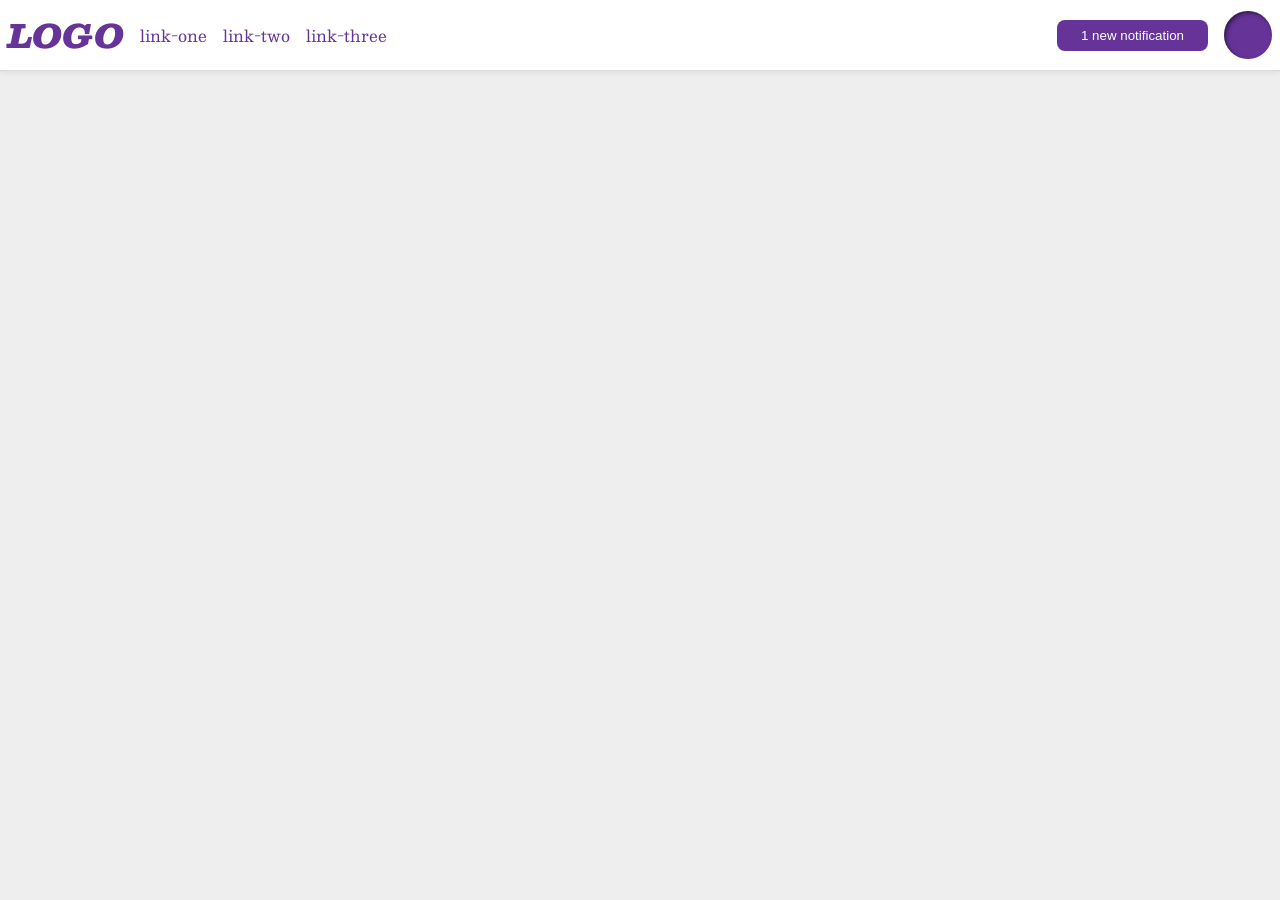
<file: foundations/flex/03-flex-header-2/index.html>
<!DOCTYPE html>
<html lang="en">
  <head>
    <meta charset="UTF-8">
    <meta http-equiv="X-UA-Compatible" content="IE=edge">
    <meta name="viewport" content="width=device-width, initial-scale=1.0">
    <title>Flex Header 2</title>
    <link rel="stylesheet" href="style.css">
  </head>
  <body>
    <div class="header">
      <div class="left-items">
        <div class="logo">
        LOGO
        </div>
        <ul class="links">
         <li><a href="https://google.com">link-one</a></li>
         <li><a href="https://google.com">link-two</a></li>
         <li><a href="https://google.com">link-three</a></li>
        </ul>
      </div>
      <div class="right-items">
        <button class="notifications">
          1 new notification
        </button>
        <div class="profile-image"></div>
      </div>
    </div>
  </body>
</html>
</file>
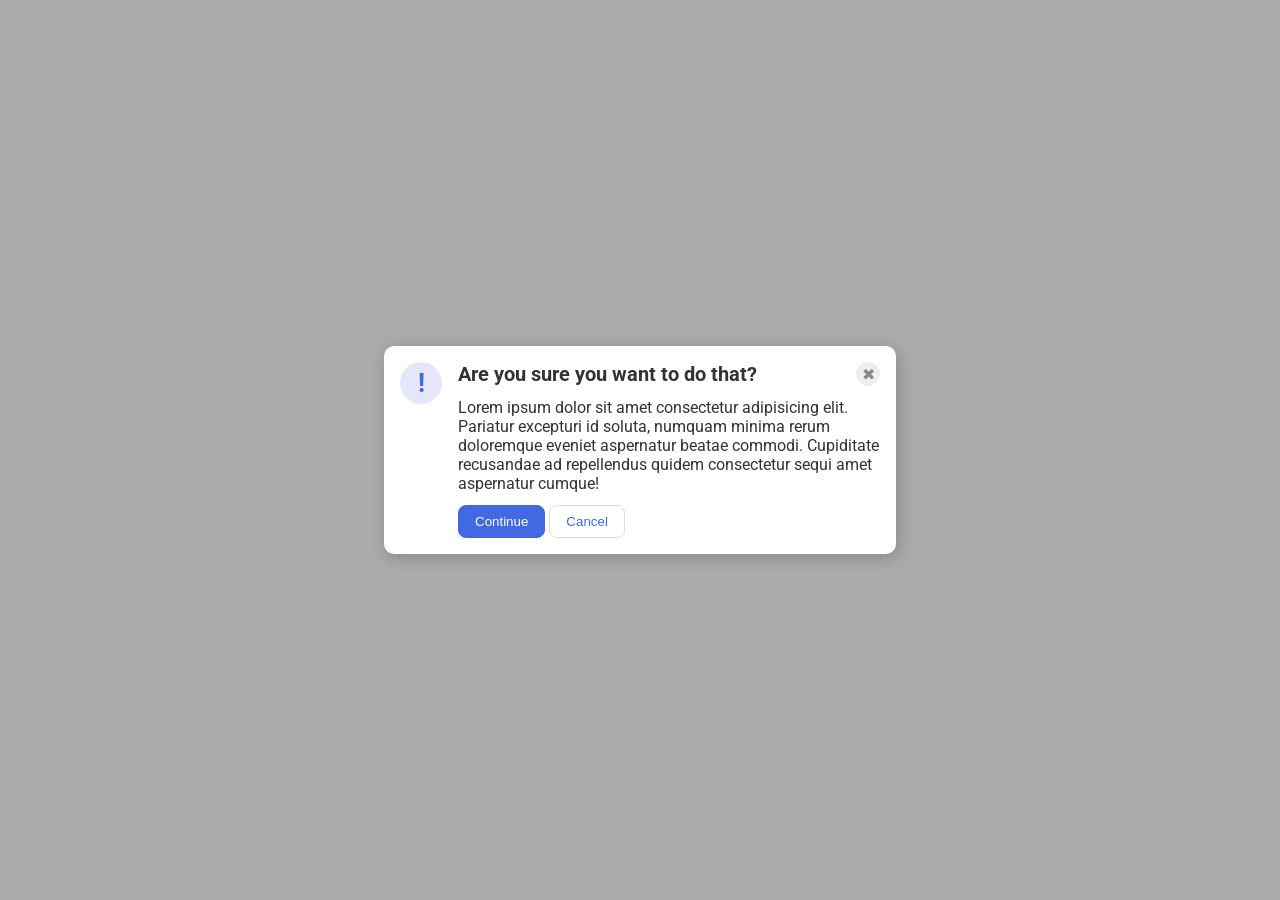
<file: foundations/flex/05-flex-modal/index.html>
<!DOCTYPE html>
<html lang="en">
  <head>
    <meta charset="UTF-8">
    <meta http-equiv="X-UA-Compatible" content="IE=edge">
    <meta name="viewport" content="width=device-width, initial-scale=1.0">
    <link rel="stylesheet" href="style.css">
    <title>Modal</title>
  </head>
  <body>
    <div class="modal">
      <div class="icon">!</div>
      <div class="rest">
        <div class="top">
          <div class="header">Are you sure you want to do that?</div>
          <button class="close-button">✖</button>
        </div>
       
        <div class="text">Lorem ipsum dolor sit amet consectetur adipisicing elit. Pariatur excepturi id soluta, numquam minima rerum doloremque eveniet aspernatur beatae commodi. Cupiditate recusandae ad repellendus quidem consectetur sequi amet aspernatur cumque!</div>
        <div class="buttons">
          <button class="continue">Continue</button>
          <button class="cancel">Cancel</button>
               
        </div>
        
      </div>
     

      
     
    </div>
  </body>
</html>
</file>
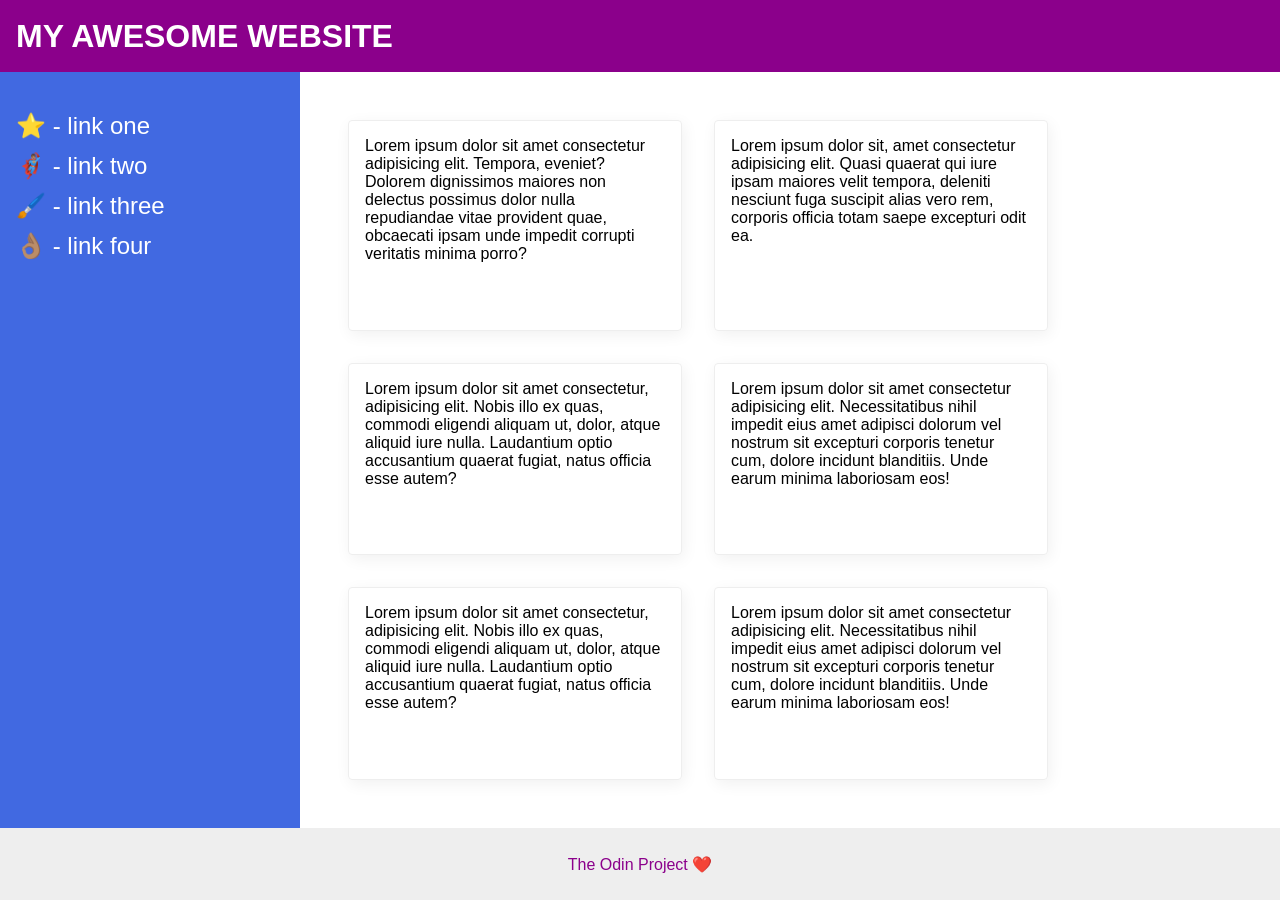
<file: foundations/flex/07-flex-layout-2/index.html>
<!DOCTYPE html>
<html lang="en">
  <head>
    <meta charset="UTF-8">
    <meta http-equiv="X-UA-Compatible" content="IE=edge">
    <meta name="viewport" content="width=device-width, initial-scale=1.0">
    <title>The Holy Grail</title>
    <link rel="stylesheet" href="style.css">
  </head>
  <body>
    <div class="header">
      MY AWESOME WEBSITE
    </div>

    <div class="content">
    <div class="sidebar">
      <ul>
        <li><a href="#">⭐ - link one</a></li>
        <li><a href="#">🦸🏽‍♂️ - link two</a></li>
        <li><a href="#">🖌️ - link three</a></li>
        <li><a href="#">👌🏽 - link four</a></li>
      </ul>
    </div>
      <div class="cards">
      <div class="card">Lorem ipsum dolor sit amet consectetur adipisicing elit. Tempora, eveniet? Dolorem dignissimos maiores non delectus possimus dolor nulla repudiandae vitae provident quae, obcaecati ipsam unde impedit corrupti veritatis minima porro?</div>
      <div class="card">Lorem ipsum dolor sit, amet consectetur adipisicing elit. Quasi quaerat qui iure ipsam maiores velit tempora, deleniti nesciunt fuga suscipit alias vero rem, corporis officia totam saepe excepturi odit ea.</div>
      <div class="card">Lorem ipsum dolor sit amet consectetur, adipisicing elit. Nobis illo ex quas, commodi eligendi aliquam ut, dolor, atque aliquid iure nulla. Laudantium optio accusantium quaerat fugiat, natus officia esse autem?</div>
      <div class="card">Lorem ipsum dolor sit amet consectetur adipisicing elit. Necessitatibus nihil impedit eius amet adipisci dolorum vel nostrum sit excepturi corporis tenetur cum, dolore incidunt blanditiis. Unde earum minima laboriosam eos!</div>
      <div class="card">Lorem ipsum dolor sit amet consectetur, adipisicing elit. Nobis illo ex quas, commodi eligendi aliquam ut, dolor, atque aliquid iure nulla. Laudantium optio accusantium quaerat fugiat, natus officia esse autem?</div>
      <div class="card">Lorem ipsum dolor sit amet consectetur adipisicing elit. Necessitatibus nihil impedit eius amet adipisci dolorum vel nostrum sit excepturi corporis tenetur cum, dolore incidunt blanditiis. Unde earum minima laboriosam eos!</div>
      </div>
    </div>
    <div class="footer">
      The Odin Project ❤️
    </div>
  </body>
</html>
</file>
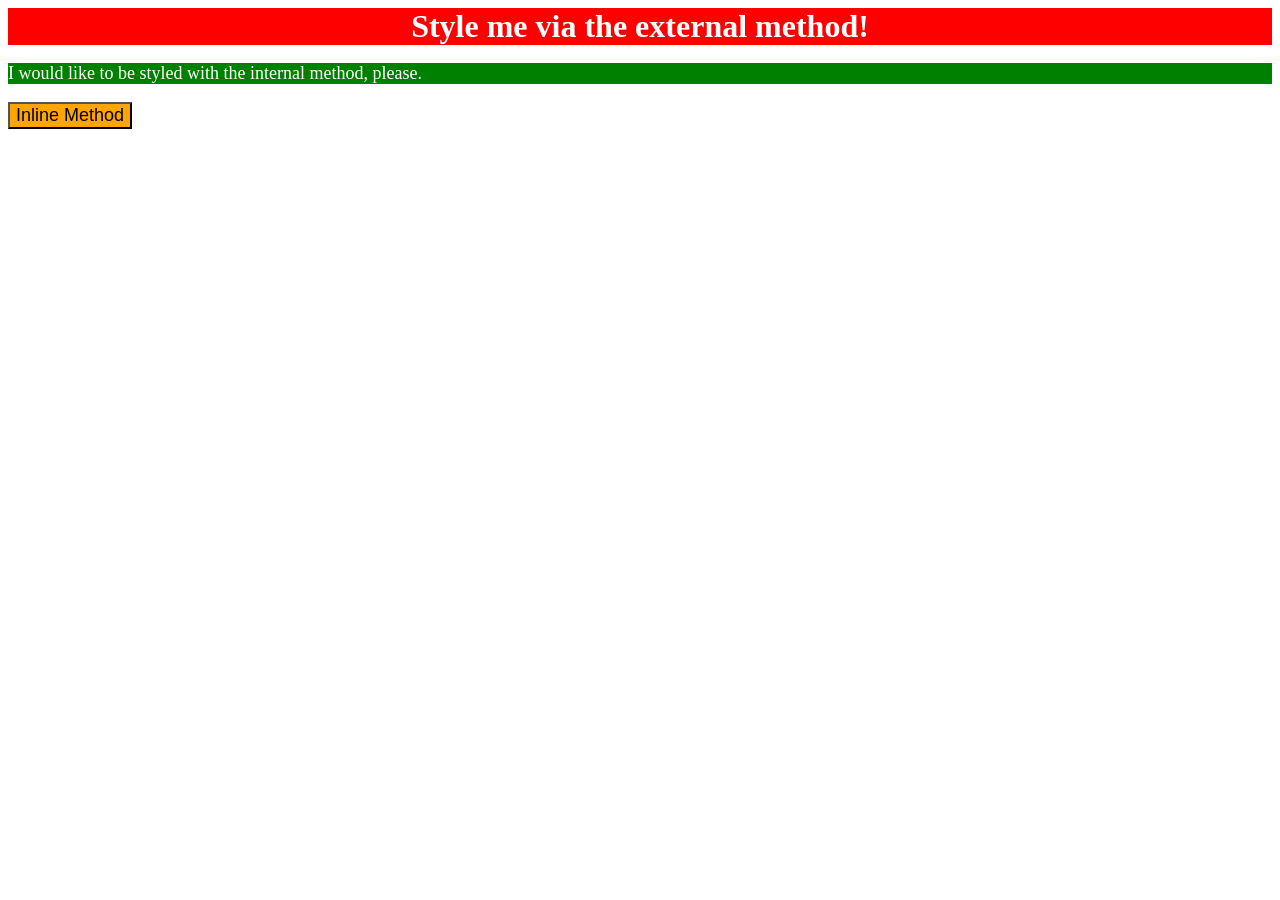
<file: foundations/intro-to-css/01-css-methods/index.html>
<!DOCTYPE html>
<html lang="en">
  <head>
    <meta charset="UTF-8">
    <meta http-equiv="X-UA-Compatible" content="IE=edge">
    <meta name="viewport" content="width=device-width, initial-scale=1.0">
    <link rel="stylesheet" href="style.css">
    <title>Methods for Adding CSS</title>
    <style>
      p {
        background-color: green;
        color: white;
        font-size: 18px;
      }
    </style>
  </head>
  <body>
    <div>Style me via the external method!</div>
    <p>I would like to be styled with the internal method, please.</p>
    <button style="background-color: orange; font-size: 18px;">Inline Method</button>
  </body>
</html>
</file>
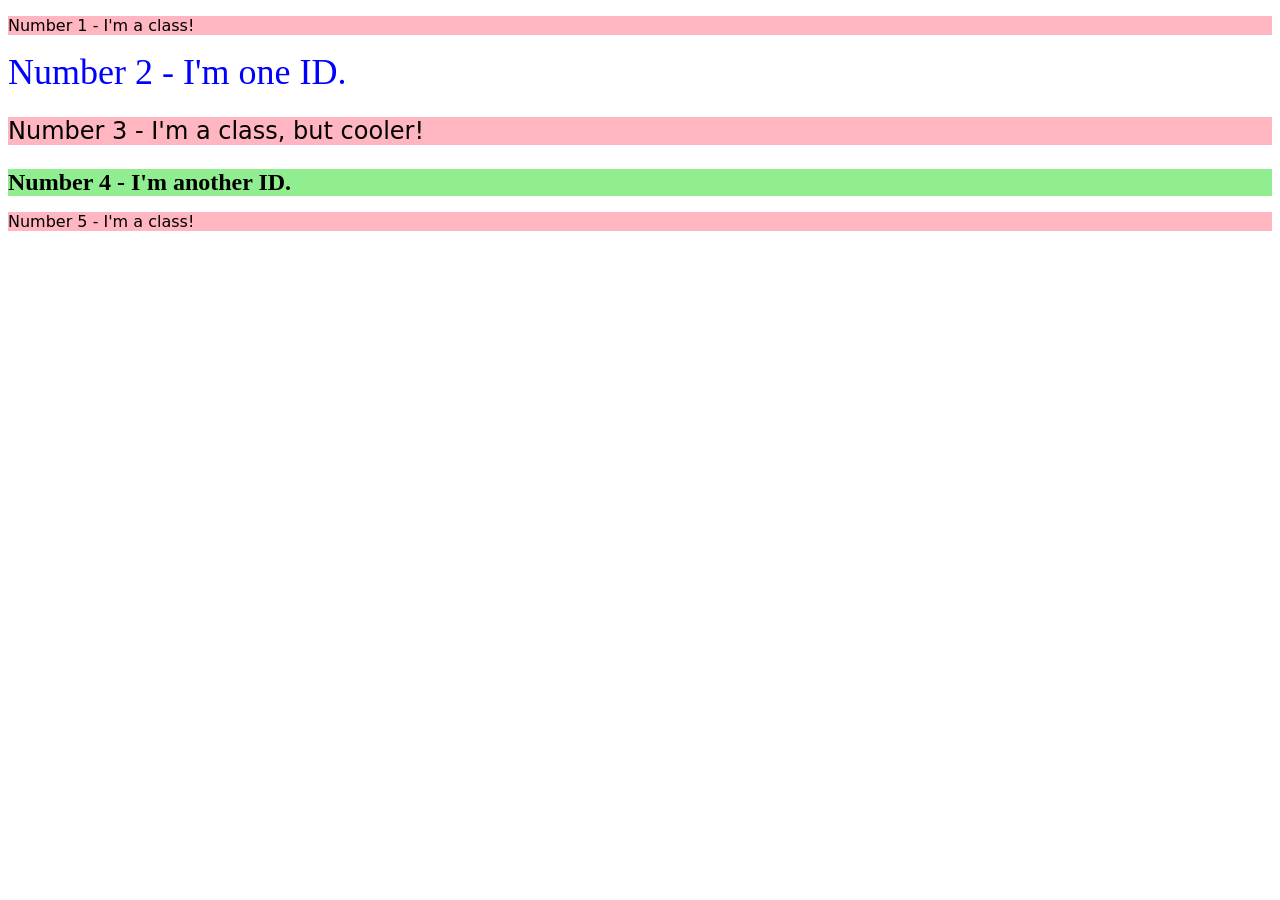
<file: foundations/intro-to-css/02-class-id-selectors/index.html>
<!DOCTYPE html>
<html lang="en">
  <head>
    <meta charset="UTF-8">
    <meta http-equiv="X-UA-Compatible" content="IE=edge">
    <meta name="viewport" content="width=device-width, initial-scale=1.0">
    <title>Class and ID Selectors</title>
    <link rel="stylesheet" href="style.css">
  </head>
  <body>
    <p class = "odd">Number 1 - I'm a class!</p>
    <div class ="even" id="two">Number 2 - I'm one ID.</div>
    <p class = "odd third">Number 3 - I'm a class, but cooler!</p>
    <div class ="even" id =four>Number 4 - I'm another ID.</div>
    <p class="odd">Number 5 - I'm a class!</p>
  </body>
</html>
</file>
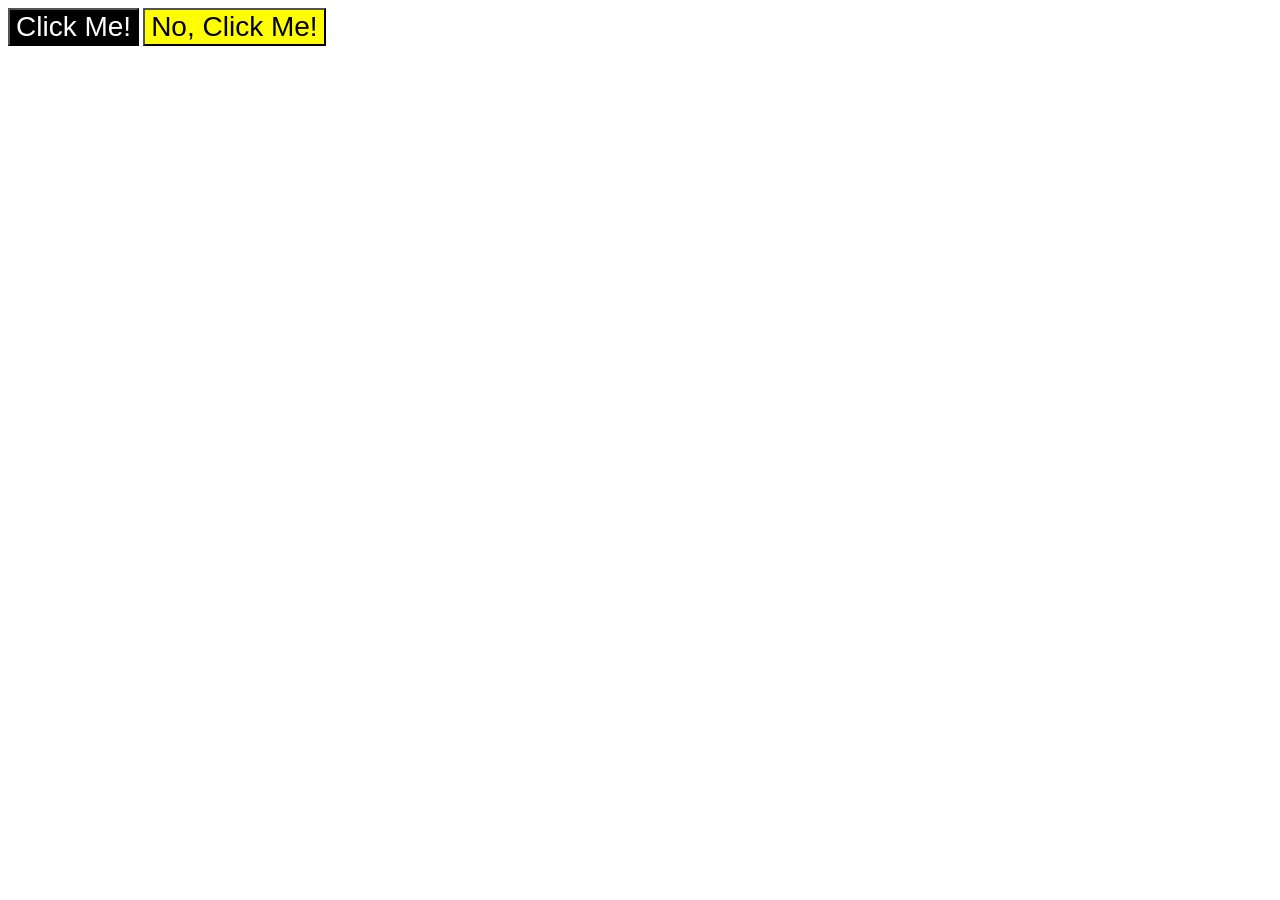
<file: foundations/intro-to-css/03-grouping-selectors/index.html>
<!DOCTYPE html>
<html lang="en">
  <head>
    <meta charset="UTF-8">
    <meta http-equiv="X-UA-Compatible" content="IE=edge">
    <meta name="viewport" content="width=device-width, initial-scale=1.0">
    <title>Grouping Selectors</title>
    <link rel="stylesheet" href="style.css">
  </head>
  <body>
    <button class="button black">Click Me!</button>
    <button class="button yellow">No, Click Me!</button>
  </body>
</html>
</file>
<file: foundations/flex/03-flex-header-2/style.css>
/* this is some magical font-importing.  
you'll learn about it later. */
@import url('https://fonts.googleapis.com/css2?family=Besley:ital,wght@0,400;1,900&display=swap');

body {
  margin: 0;
  background: #eee;
  font-family: Besley, serif;
}

.header {
  display: flex;
  justify-content: space-between;
  background: white;
  border-bottom: 1px solid #ddd;
  box-shadow: 0 0 8px rgba(0,0,0,.1);
  padding: 8px;
}

.profile-image {
  background: rebeccapurple;
  box-shadow: inset 2px 2px 4px rgba(0,0,0,.5);
  border-radius: 50%;
  width: 48px;
  height: 48px;
}

.logo {
  color: rebeccapurple;
  font-size: 32px;
  font-weight: 900;
  font-style: italic;
}

button {
  border: none;
  border-radius: 8px;
  background: rebeccapurple;
  color: white;
  padding: 8px 24px;
}

a {
  /* this removes the line under our links */
  text-decoration: none;
  color: rebeccapurple;
}

ul {
  display: flex;
  list-style-type: none;
  gap: 16px;
  margin: 0;
  padding: 0;
}

.right-items{
  display: flex;
  align-items: center;
  gap: 16px;
}

.left-items{
  display: flex;
  align-items: center;
  gap: 16px;
}
</file>
<file: foundations/flex/05-flex-modal/style.css>
@import url('https://fonts.googleapis.com/css2?family=Roboto:wght@400;700&display=swap');

html, body {
  height: 100%;
}

body {
  font-family: Roboto, sans-serif;
  margin: 0;
  background: #aaa;
  color: #333;
  /* I'll give you this one for free lol */
  display: flex;
  align-items: center;
  justify-content: center;
}

.modal {
  display: flex;
  gap: 16px;
  background: white;
  width: 480px;
  border-radius: 10px;
  box-shadow: 2px 4px 16px rgba(0,0,0,.2);
  padding: 16px;
}

.icon {
  color: royalblue;
  font-size: 26px;
  font-weight: 700;
  background: lavender;
  width: 42px;
  height: 42px;
  border-radius: 50%;
  display: flex;
  align-items: center;
  justify-content: center;
  flex-shrink: 0;
  
}

.close-button {
  background: #eee;
  border-radius: 50%;
  color: #888;
  font-weight: 400;
  font-size: 16px;
  height: 24px;
  width: 24px;
  display: flex;
  align-items: center;
  justify-content: center;
  border: 1px solid #eee;
  padding: 0;
  align-self: flex-end;
  
}

button {
  cursor: pointer;
  padding: 8px 16px;
  border-radius: 8px;
}

button.continue {
  background: royalblue;
  border: 1px solid royalblue;
  color: white;
}

button.cancel {
  background: white;
  border: 1px solid #ddd;
  color: royalblue;
}

.rest{
  display: flex;
  flex-direction: column;
  gap: 12px;
}

.top{
  display: flex;
  justify-content: space-between;
}

.header{
  font-size: 20px;
  font-weight: bold;
}
</file>
<file: foundations/flex/07-flex-layout-2/style.css>
body {
  display: flex;
  flex-direction: column;
  font-family: -apple-system, BlinkMacSystemFont, 'Segoe UI', Roboto, Oxygen, Ubuntu, Cantarell, 'Open Sans', 'Helvetica Neue', sans-serif;
  margin: 0;
  min-height: 100vh;
}

.header {
  display:flex;
  padding-left: 16px;
  align-items: center;
  font-size: 32px;
  font-weight: 900;
  height: 72px;
  background: darkmagenta;
  color: white;
}

.footer {
  display: flex;
  justify-content: center;
  align-items: center;
  height: 72px;
  background: #eee;
  color: darkmagenta;
}

.sidebar {
  width: 300px;
  background: royalblue;
  box-sizing: border-box;
  flex-shrink: 0;
  padding: 16px;
  font-size: 24px;
}

.card {
  border: 1px solid #eee;
  box-shadow: 2px 4px 16px rgba(0,0,0,.06);
  border-radius: 4px;
 
  width: 300px;
  padding: 16px;
}

.content{
  display: flex;
  flex: 1;
  
}

.cards{
  padding: 48px;
  display: flex;
  
  width: 1100px;
  flex-wrap: wrap;
  gap: 32px;
  
  
}

ul{
  list-style-type: none;
  margin-left: -40px;
}
a{
  text-decoration: none;
  color: white;
}
li{
  margin-bottom: 12px;
}
</file>
<file: foundations/intro-to-css/01-css-methods/style.css>
div {
    background-color: red;
    color: white;
    font-size: 32px;
    font-weight: bold;
    text-align: center;
}
</file>
<file: foundations/intro-to-css/02-class-id-selectors/style.css>
/* Add CSS Styling */
.odd{
    background-color: rgba(255, 182, 193) ;
    font-family: Verdana, DejaVu Sans,sans-serif;


}

#two {
    color: rgba(0, 0, 255);
    font-size: 36px;

}

.odd.third {
    font-size: 24px;
}

#four {
    background-color: rgba(144, 238, 144);
    font-weight: bold;
    font-size: 24px;
}
</file>
<file: foundations/intro-to-css/03-grouping-selectors/style.css>
/* Add CSS Styling */
.black,.yellow {
    font-size: 28px;
    font-family: Helvetica, Times New Roman, Helvetica;

}

.black {
    color: white;
    background: #000000
}

.yellow {
    background-color: #FFFF00;
}
</file>
